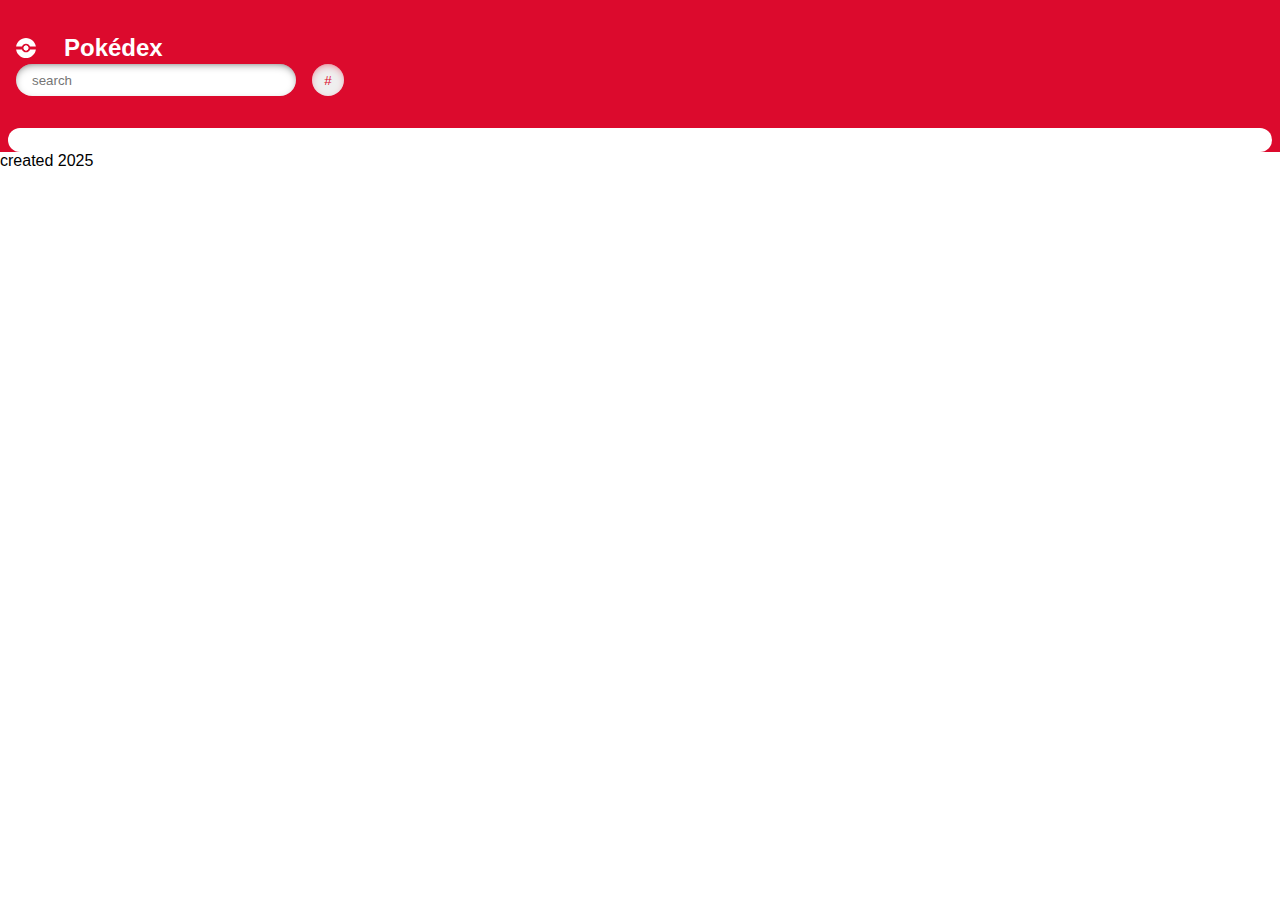
<file: index.html>
<!DOCTYPE html>
<html lang="en">
<head>
    <meta charset="UTF-8">
    <meta name="viewport" content="width=device-width, initial-scale=1.0">
    <title>Pokedex</title>
    <link rel="stylesheet" href="style.css">
    <script src="./layout.js" defer></script>
    <script src="./home.js" defer></script>

</head>
<body>
   
</body>
</html>
</file>
<file: style.css>
@import url(./layout.css);
@import url(./base.css);



/* -------------------- Header ------------------- 
--------------------------------------------------
*/


header {
    background-color: #DC0A2D;
    
    padding-block-start: 2rem;
}

/* ----- image and the h1 ----- */

.pokeball {
    width: 1.25rem;
    height: 1.25rem;
}

h1 {
    font-size: 1.5rem;
    color: white;
}

/* ----- searchbar and sorting btn ----- */

#searchbar {
    width: 17.5rem;
    height: 2rem;
    box-shadow: inset 0px 3px 11px -6px;

    padding-inline-start: 1rem;
    border: none;
    border-radius: 1rem;
}





.sort--by {
    width: 2rem;
    height: 2rem;

    border-radius: 1rem;
    border: none;

    box-shadow: inset 0px 3px 11px -6px;

    color: #DC0A2D;

}


/* ----- wrapper ----- */

.wrapper{
    display: flex;
    flex-direction: column;


    background-color: #DC0A2D;
}




main {
    margin-block-start: 2rem;
    padding-block-start: 1.5rem;

    border-radius: 1rem;
    margin-inline: 0.5rem; 

    background-color: white;
    
}


h2 {
    font-size: 0.9rem;
    font-weight: normal;
    

}

.poke--card {
    width: 6.5rem;
    height: 6.75rem;

    display: flex;
    align-items: center;
    flex-direction: column;

    background-color: white;

    box-shadow: 0px 3px 11px -6px;
    border-radius: 1rem;
}

.poke--card img {
    width: 4.5rem;
    height: 4.5rem;
}

.poke--number {
    width: 75%;
    text-align: end;
    
    font-size: 0.75rem;
    color: #666666;
}


@media (width > 22.5rem){

}
</file>
